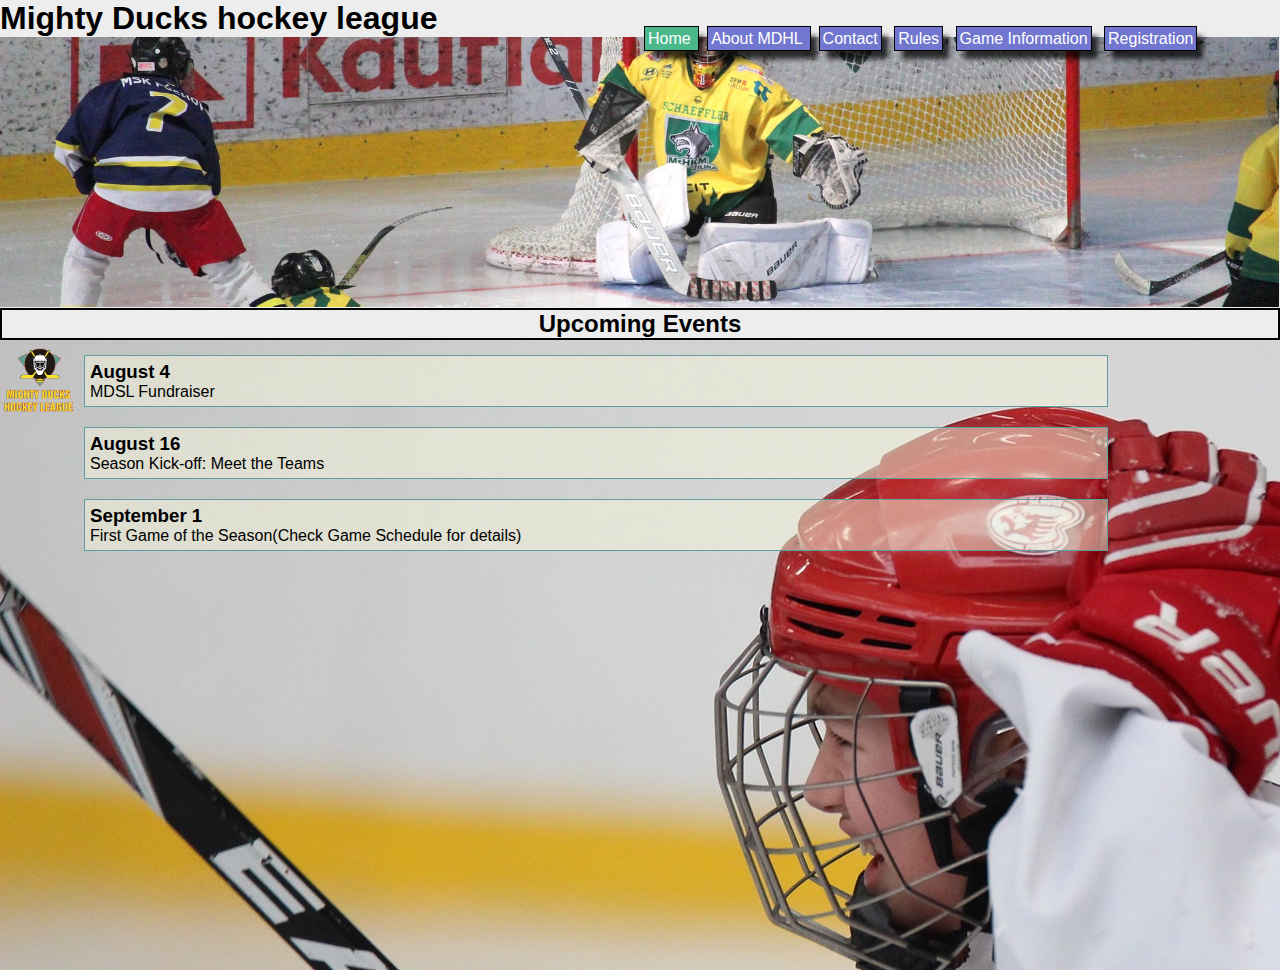
<file: index.html>
<!DOCTYPE html>
<html lang="en">

<head>
    <meta charset="UTF-8">
    <meta http-equiv="X-UA-Compatible" content="IE=edge">
    <meta name="viewport" content="width=device-width, initial-scale=1.0">
    <link rel="stylesheet" href="style.css">
    <link rel="shortcut icon" href="./assets/favicon.ico" type="image/x-icon">
    <title>Hockey League</title>
</head>

<body>
    <header>
        <h1 id="titulo">Mighty Ducks hockey league</h1>
        <div class="portada">
    
            <nav>
                <a class="active" href="#">Home </a>
                <a class="item" href="./AboutMDHL.html">About MDHL </a>
                <a class="item" href="./Contact.html">Contact</a>
                <a class="item" href="./Rules.html">Rules</a>
                <a class="item" href="./GameInformation.html">Game Information</a>
                <a class="item" href="./registration.html">Registration</a>
    
            </nav>
            <img src="./assets/design2_image1.jpg" alt="">
        </div>
    </header>

    <main>
        <article class="articulos">
            <h2 class="lugar">Upcoming Events</h2>
            <div class="contenedor">
                <img src="./assets/Logo_Mighty_ducks-01.png" alt="Logo de mighty ducks" class="logo">
                <div class="mastercard">
                <section class="tarjeta1">
                    <h3 class="fecha">August 4</h3>
                    <p>MDSL Fundraiser</p>
                </section>
                <section class="tarjeta1">
                    <h3 class="fecha">August 16</h3>
                    <p>Season Kick-off: Meet the Teams</p>
                </section>
                <section class="tarjeta1">
                    <h3 class="fecha">September 1</h3>
                    <p>First Game of the Season(Check Game Schedule for details)</p>
                </section>
                </div>
            </div>
            
        </article>
        
    </main>





</body>

</html>
</file>
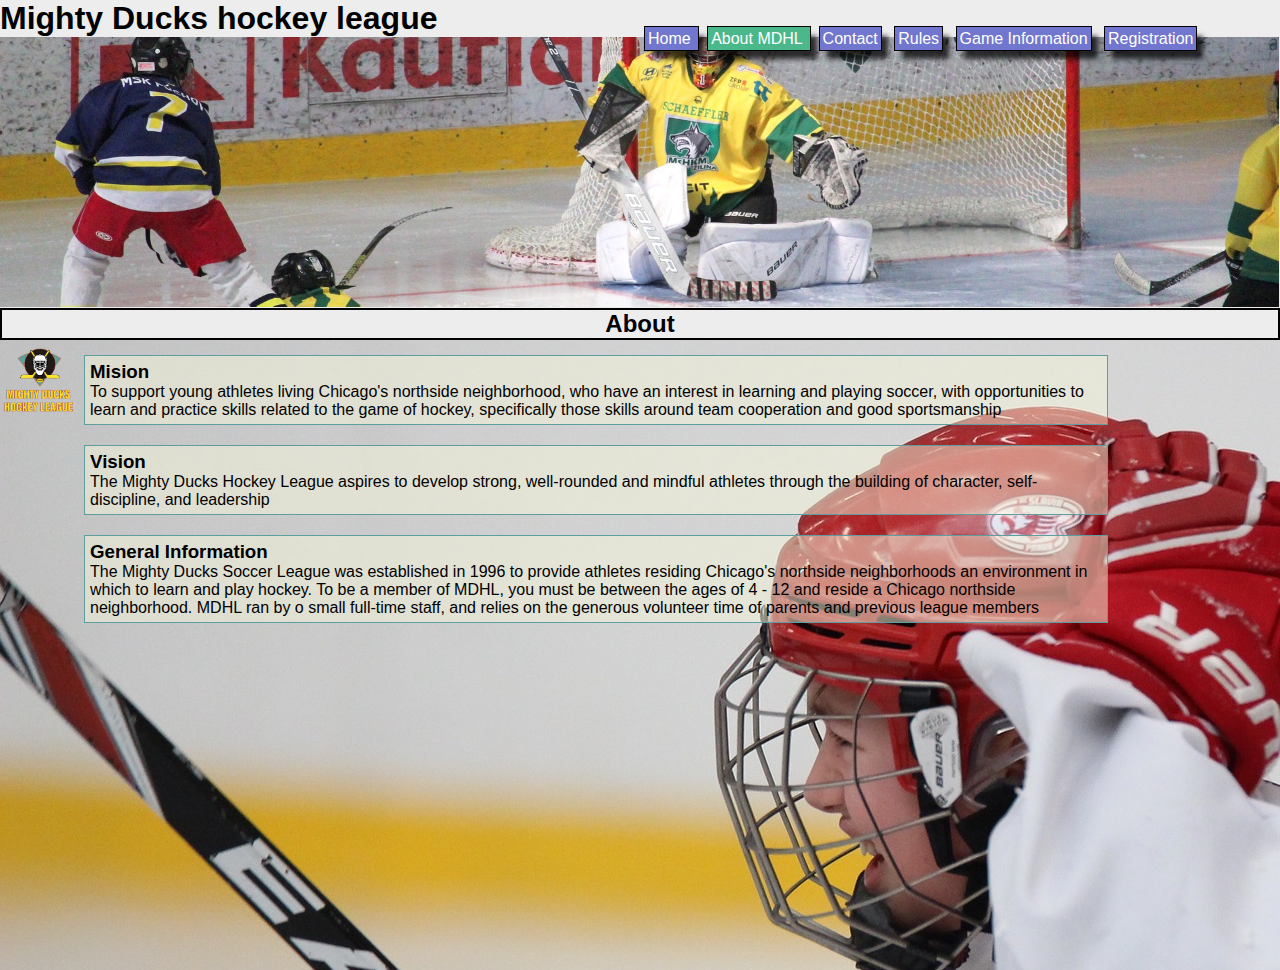
<file: AboutMDHL.html>
<!DOCTYPE html>
<html lang="en">
<head>
    <meta charset="UTF-8">
    <meta http-equiv="X-UA-Compatible" content="IE=edge">
    <meta name="viewport" content="width=device-width, initial-scale=1.0">
    <link rel="stylesheet" href="style.css">
    <link rel="shortcut icon" href="./assets/favicon.ico" type="image/x-icon">
    <title>AboutMDHL</title>
</head>
<body>
    <header>
        

        <h1 >Mighty Ducks hockey league</h1>
        <div class="portada">
            <nav>
                <a class="item" href="./index.html">Home </a>
                <a class="active" href="#">About MDHL </a>
                <a class="item" href="./Contact.html">Contact</a>
                <a class="item" href="./Rules.html">Rules</a>
                <a class="item" href="./GameInformation.html">Game Information</a>
                <a class="item" href="./registration.html">Registration</a>
    
                
            </nav>
            <img src="./assets/design2_image1.jpg" alt="">
        </div>
    </header>
    <main>
        <article class="articulos">
            
            <h2 class="lugar">About</h2>
            <div class="contenedor">
                <img class="logo" src="./assets/Logo_Mighty_ducks-01.png"  alt="Logo de mighty ducks">
                <div class="mastercard">
                <section class="tarjeta1">
                    <h3>Mision</h3>
                    <p>To support young athletes living Chicago's northside neighborhood, who have an interest in 
                    learning and playing soccer, with opportunities to learn and practice skills related to the game of 
                    hockey, specifically those skills around team cooperation and good sportsmanship</p>
                </section>
                <section class="tarjeta1">
                    <h3>Vision</h3>
                    <p>The Mighty Ducks Hockey League aspires to develop strong, well-rounded and mindful athletes 
                    through the building of character, self-discipline, and leadership</p>
                </section>
                <section class="tarjeta1">
                    <h3>General Information </h3>
                    <p>The Mighty Ducks Soccer League was established in 1996 to provide athletes residing 
                    Chicago's northside neighborhoods an environment in which to learn and play hockey. To be a 
                    member of MDHL, you must be between the ages of 4 - 12 and reside a Chicago northside 
                    neighborhood. MDHL ran by o small full-time staff, and relies on the generous volunteer time of 
                    parents and previous league members</p>
                </section>
                </div>
            </div>
        </article>
    </main>
    
    
</body>
</html>
</file>
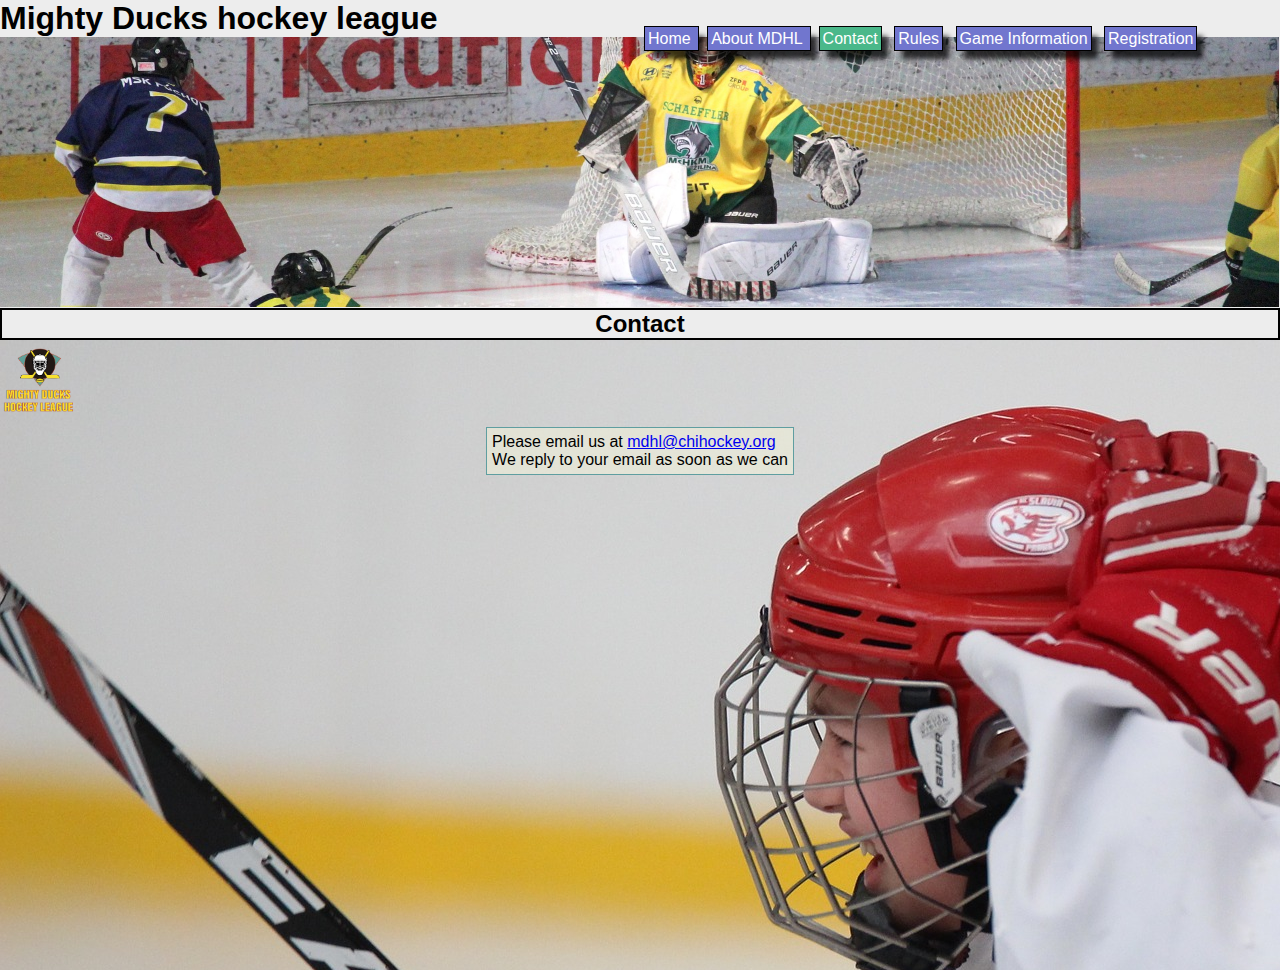
<file: Contact.html>
<!DOCTYPE html>
<html lang="en">
<head>
    <meta charset="UTF-8">
    <meta http-equiv="X-UA-Compatible" content="IE=edge">
    <meta name="viewport" content="width=device-width, initial-scale=1.0">
    <link rel="stylesheet" href="style.css">
    <link rel="shortcut icon" href="./assets/favicon.ico" type="image/x-icon">
    <title>Contact</title>
</head>
<body>
    <header>
        
        <h1>Mighty Ducks hockey league</h1>
        <div class="portada">
        <nav>
                <a class="item" href="./index.html">Home </a>
                <a class="item" href="./AboutMDHL.html">About MDHL </a>
                <a class="active" href="#">Contact</a>
                <a class="item" href="./Rules.html">Rules</a>
                <a class="item" href="./GameInformation.html">Game Information</a>
                <a class="item" href="./registration.html">Registration</a>
            </nav>
            <img src="./assets/design2_image1.jpg"  alt="">
        </div>
    </header>
    <main>
        <article class="articulos " >
            <h2 class="lugar">Contact</h2>
            <div class="contenedorContactame">
                <img class="logo" src="./assets/Logo_Mighty_ducks-01.png"  alt="Logo de mighty ducks">
            
                <div class="tarjeta1 contactame " >
                    <p>Please email us at <a href="mailto:mdhl@chihockey.org">mdhl@chihockey.org</a>
                    <br>   We reply to your email as soon as we can</p>
                </div>
            
            
            </div>
        </article>
    </main>
    
</body>
</html>
</file>
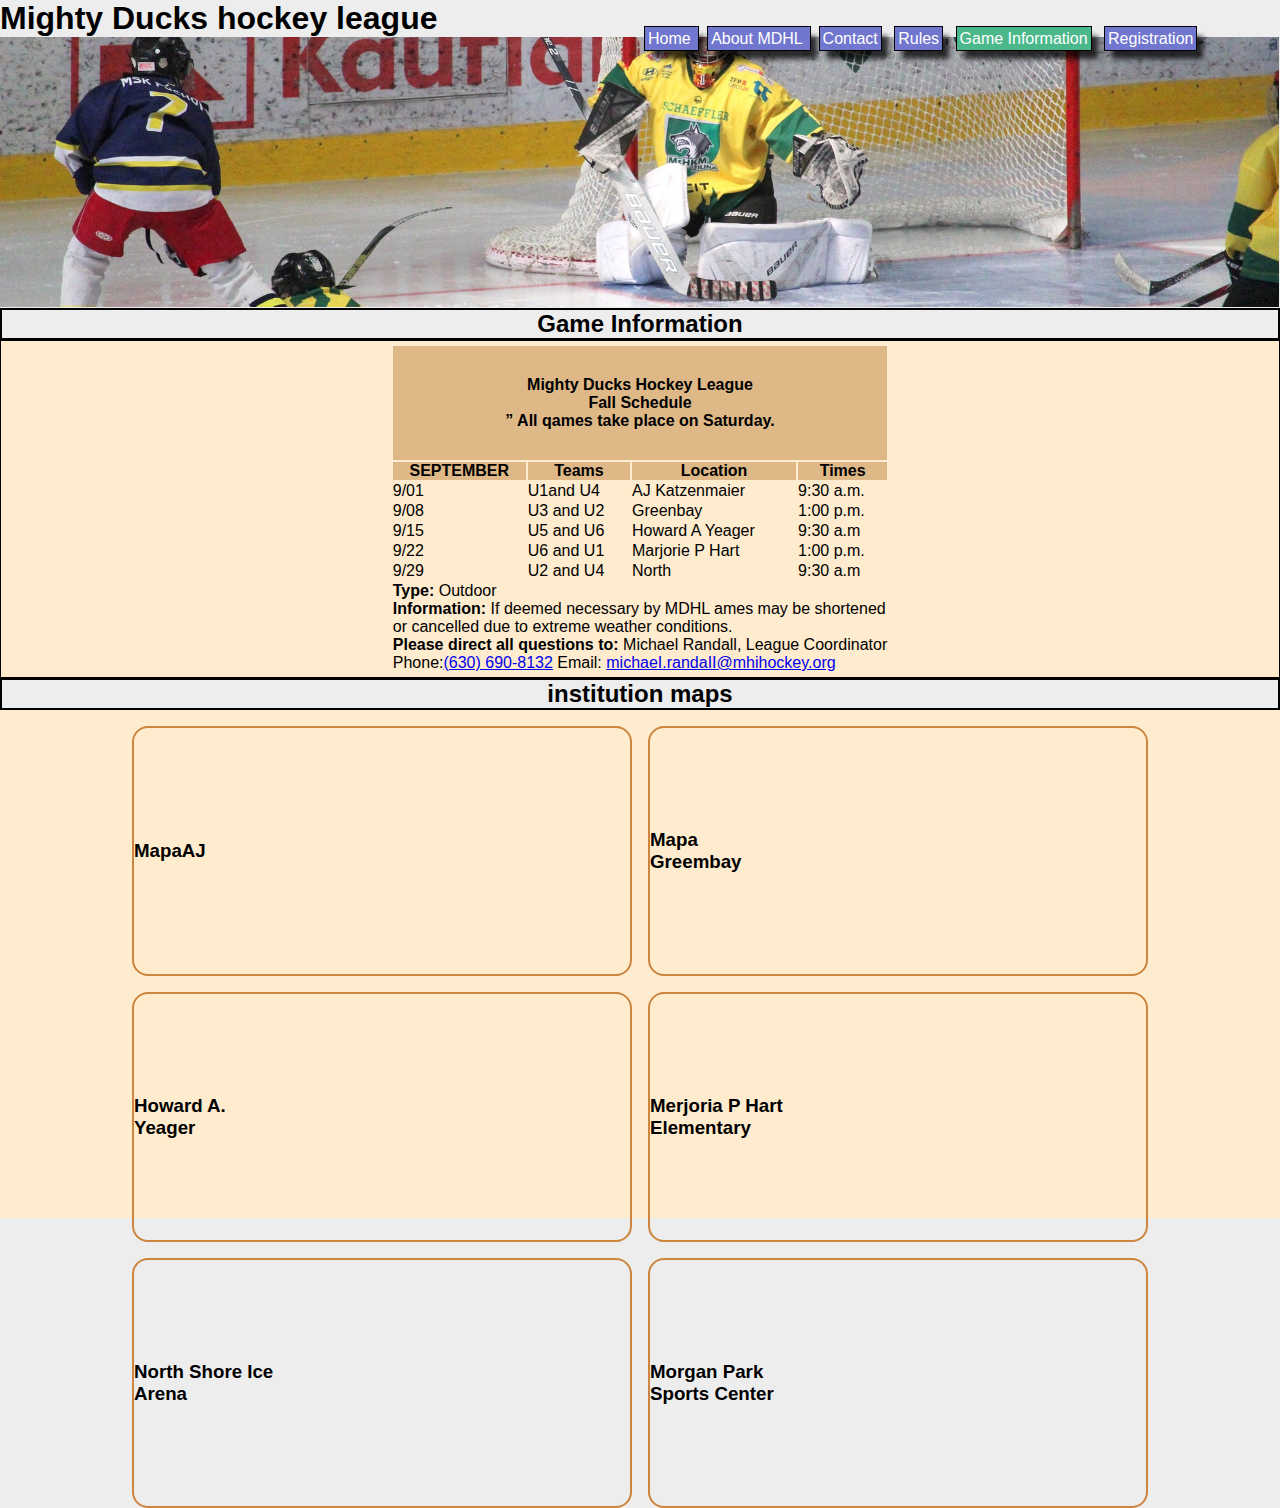
<file: GameInformation.html>
<!DOCTYPE html>
<html lang="en">
<head>
    <meta charset="UTF-8">
    <meta http-equiv="X-UA-Compatible" content="IE=edge">
    <meta name="viewport" content="width=device-width, initial-scale=1.0">
    <link rel="stylesheet" href="style.css">
    <link rel="shortcut icon" href="./assets/favicon.ico" type="image/x-icon">
    <title>Game Information</title>
</head>
<body>
    <header>
        <h1 id="titulo">Mighty Ducks hockey league</h1>
        <div class="portada">
    
            <nav>
                <a class="item" href="./index.html">Home </a>
                <a class="item" href="./AboutMDHL.html">About MDHL </a>
                <a class="item" href="./Contact.html">Contact</a>
                <a class="item" href="./Rules.html">Rules</a>
                <a class="active" href="#">Game Information</a>
                <a class="item" href="./registration.html">Registration</a>
    
            </nav>
            <img src="./assets/design2_image1.jpg" alt="">
        </div>
    </header>
    
    <main class="articulos">
        <h2 class="lugar">Game Information</h2>
            <table class="conteinerRules">
                
                <tr>
                    <th class="titulo" colspan="4">Mighty Ducks Hockey League<br>
                        Fall Schedule<br>
                    
                    ” All qames take place on Saturday.</th>
                </tr>
                <tr>
                    
                    <th>SEPTEMBER</th>
                    <th>Teams</th>
                    <th>Location</th>
                    <th>Times</th>
                    
                </tr>
                <tr>
                    <td >9/01 </td>
                    <td>U1and U4</td>
                    <td>AJ Katzenmaier</td>
                    <td>9:30 a.m.</td>
                </tr>
                <tr>
                    <td>9/08</td>
                    <td>U3 and U2</td>
                    <td>Greenbay</td>
                    <td>1:00 p.m.</td>
                </tr>
                <tr>
                    <td>9/15</td>
                    <td>U5 and U6</td>
                    <td>Howard A Yeager</td>
                    <td>9:30 a.m</td>
                </tr>
                <tr>
                    <td>9/22</td>
                    <td>U6 and U1</td>
                    <td>Marjorie P Hart</td>
                    <td>1:00 p.m.</td>
                </tr>
                <tr>
                    <td>9/29</td>
                    <td>U2 and U4</td>
                    <td>North</td>
                    <td>9:30 a.m</td>
                </tr>
                
                    <tr>
                        <td colspan="4"><b>Type:</b>  Outdoor <br>
                            <b>Information:</b>  If deemed necessary by MDHL ames may be shortened<br>
                                or cancelled due to extreme weather conditions.<br>
                            
                            
                            <b>Please direct all questions to:</b> Michael Randall, League Coordinator<br>
                            Phone:<a href="tel:+(630)690-8132" target="_blank">(630) 690-8132</a> Email: <a href="mailto:michaeI.randaII@mhihockey.org" target="_blank">michaeI.randaII@mhihockey.org</a></td>
                    </tr>
                
            </table>
            <section id="mapas">
                <h2>institution maps</h2>
                <article>
                    <h3>MapaAJ</h3>
                    <iframe  title="MapaAJ" src="https://www.google.com/maps/embed?pb=!1m14!1m8!1m3!1d5957827.760468748!2d-91.44542693892784!3d43.18650516093071!3m2!1i1024!2i768!4f13.1!3m3!1m2!1s0x880f932fbc6ba7cd%3A0xcf2bbe275c6da815!2sAJ%20Katzenmaier%20Academy!5e0!3m2!1sen!2sar!4v1676635869542!5m2!1sen!2sar"  allowfullscreen="" referrerpolicy="no-referrer-when-downgrade"></iframe>
                </article>
                <article>
                    <h3>Mapa Greembay</h3>
                    <iframe title="Mapa Greembay" src="https://www.google.com/maps/embed?pb=!1m14!1m8!1m3!1d91064.52877092782!2d-88.1951522!3d44.4994506!3m2!1i1024!2i768!4f13.1!3m3!1m2!1s0x8802fa54437d3b65%3A0xf63728c8a91e81ef!2sGreen%20Bay%20Gamblers%20Hockey!5e0!3m2!1sen!2sar!4v1676637121158!5m2!1sen!2sar"  allowfullscreen=""  referrerpolicy="no-referrer-when-downgrade"></iframe>
                </article>
                <article>
                    <h3>Howard A. Yeager</h3>
                    <iframe title="Howard A. Yeager"src="https://www.google.com/maps/embed?pb=!1m14!1m8!1m3!1d11801.080246623287!2d-87.8538811!3d42.3154383!3m2!1i1024!2i768!4f13.1!3m3!1m2!1s0x880feccac26b07c5%3A0x8b51fa5d6efe771a!2sHoward%20A.%20Yeager%20School%20(PREK-K)!5e0!3m2!1ses!2sar!4v1676637224091!5m2!1ses!2sar"  allowfullscreen="" referrerpolicy="no-referrer-when-downgrade"></iframe>
                </article>
                <article>
                    <h3>Merjoria P Hart Elementary</h3>
                    <iframe title="Merjoria P Hart Elementary" src="https://www.google.com/maps/embed?pb=!1m18!1m12!1m3!1d2968.2898383819593!2d-87.6459727!3d41.9296229!2m3!1f0!2f0!3f0!3m2!1i1024!2i768!4f13.1!3m3!1m2!1s0x880fd30f2637f9d7%3A0xdbff5d5dfcfcfa35!2sMarjorie%20P%20Hart%20Elementary!5e0!3m2!1sen!2sar!4v1676637305967!5m2!1sen!2sar" allowfullscreen="" referrerpolicy="no-referrer-when-downgrade"></iframe>
                </article>
                <article>
                    <h3>North Shore Ice Arena</h3>
                    <iframe title="North Shore Ice Arena" src="https://www.google.com/maps/embed?pb=!1m14!1m8!1m3!1d189620.38634699644!2d-87.9264981!3d42.0470714!3m2!1i1024!2i768!4f13.1!3m3!1m2!1s0x880fc6e58cafb32b%3A0xb352c3a8231a21dc!2sNorth%20Shore%20Ice%20Arena!5e0!3m2!1sen!2sar!4v1676637471806!5m2!1sen!2sar"  allowfullscreen=""  referrerpolicy="no-referrer-when-downgrade"></iframe>
                </article>
                <article>
                    <h3>Morgan Park Sports Center</h3>
                    <iframe title="Morgan Park" src="https://www.google.com/maps/embed?pb=!1m14!1m8!1m3!1d190428.2888466331!2d-87.7804084!3d41.7756868!3m2!1i1024!2i768!4f13.1!3m3!1m2!1s0x880e24c3caa4dc99%3A0xc2d4aebd2c577cff!2sMorgan%20Park%20Sports%20Center!5e0!3m2!1sen!2sar!4v1676637908481!5m2!1sen!2sar"  allowfullscreen=""  referrerpolicy="no-referrer-when-downgrade"></iframe>
                </article>

            </section>
            
            
    </main>

</body>
</html>
</file>
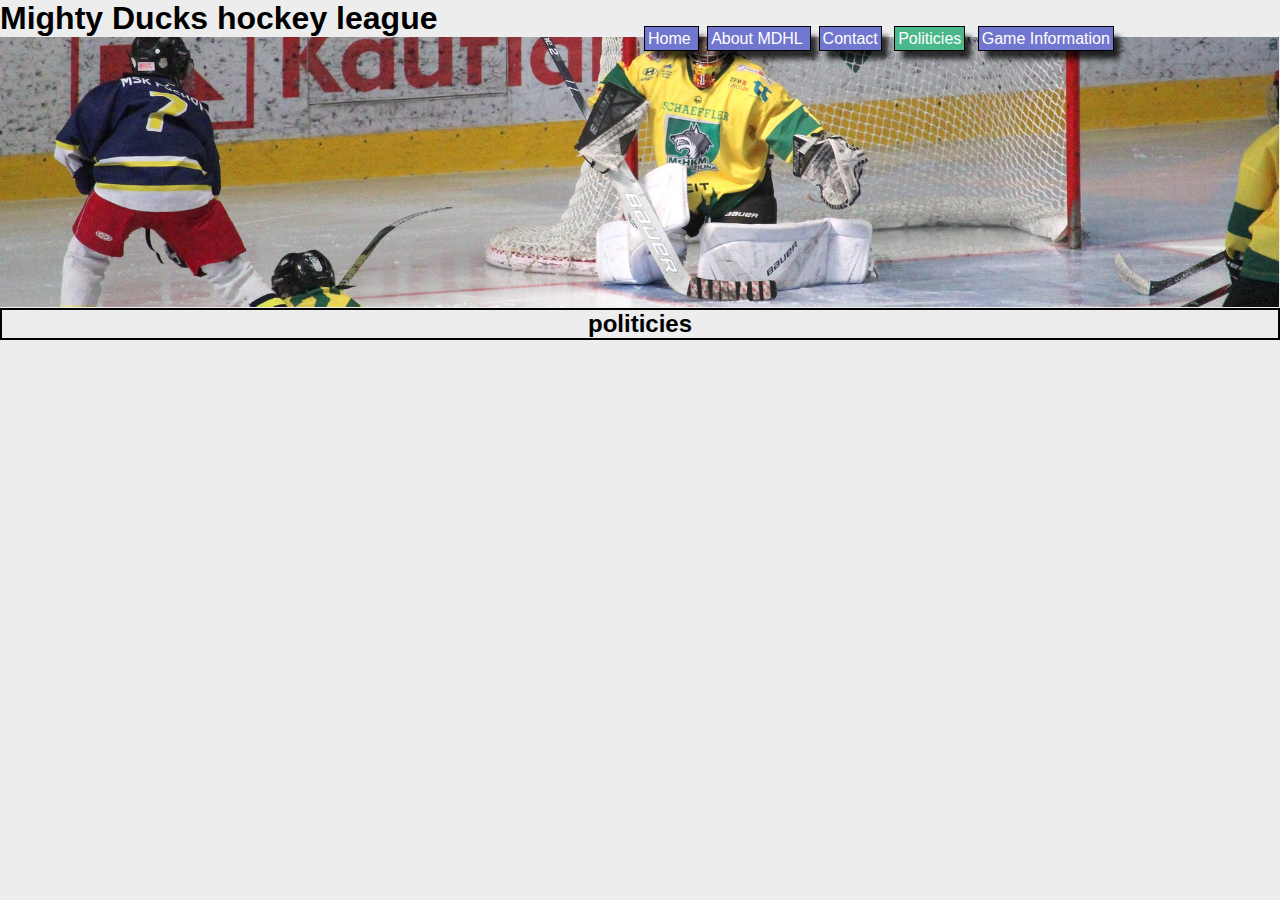
<file: Politicies.html>
<!DOCTYPE html>
<html lang="en">
<head>
    <meta charset="UTF-8">
    <meta http-equiv="X-UA-Compatible" content="IE=edge">
    <meta name="viewport" content="width=device-width, initial-scale=1.0">
    <link rel="stylesheet" href="style.css">
    <link rel="shortcut icon" href="./assets/favicon.ico" type="image/x-icon">
    <title>Politicies</title>
</head>
<body>
    <header>
        <h1 id="titulo">Mighty Ducks hockey league</h1>
    </header>
    <div class="portada">

        <nav>
            <a class="item" href="./index.html">Home </a>
            <a class="item" href="./AboutMDHL.html">About MDHL </a>
            <a class="item" href="./Contact.html">Contact</a>
            <a class="active" href="#">Politicies</a>
            <a class="item" href="./GameInformation.html">Game Information</a>


        </nav>
        <img src="./assets/design2_image1.jpg" alt="">
    </div>
    <main class="articulos">
        <h2 class="lugar">politicies</h2>

    </main>

</body>
</html>
</file>
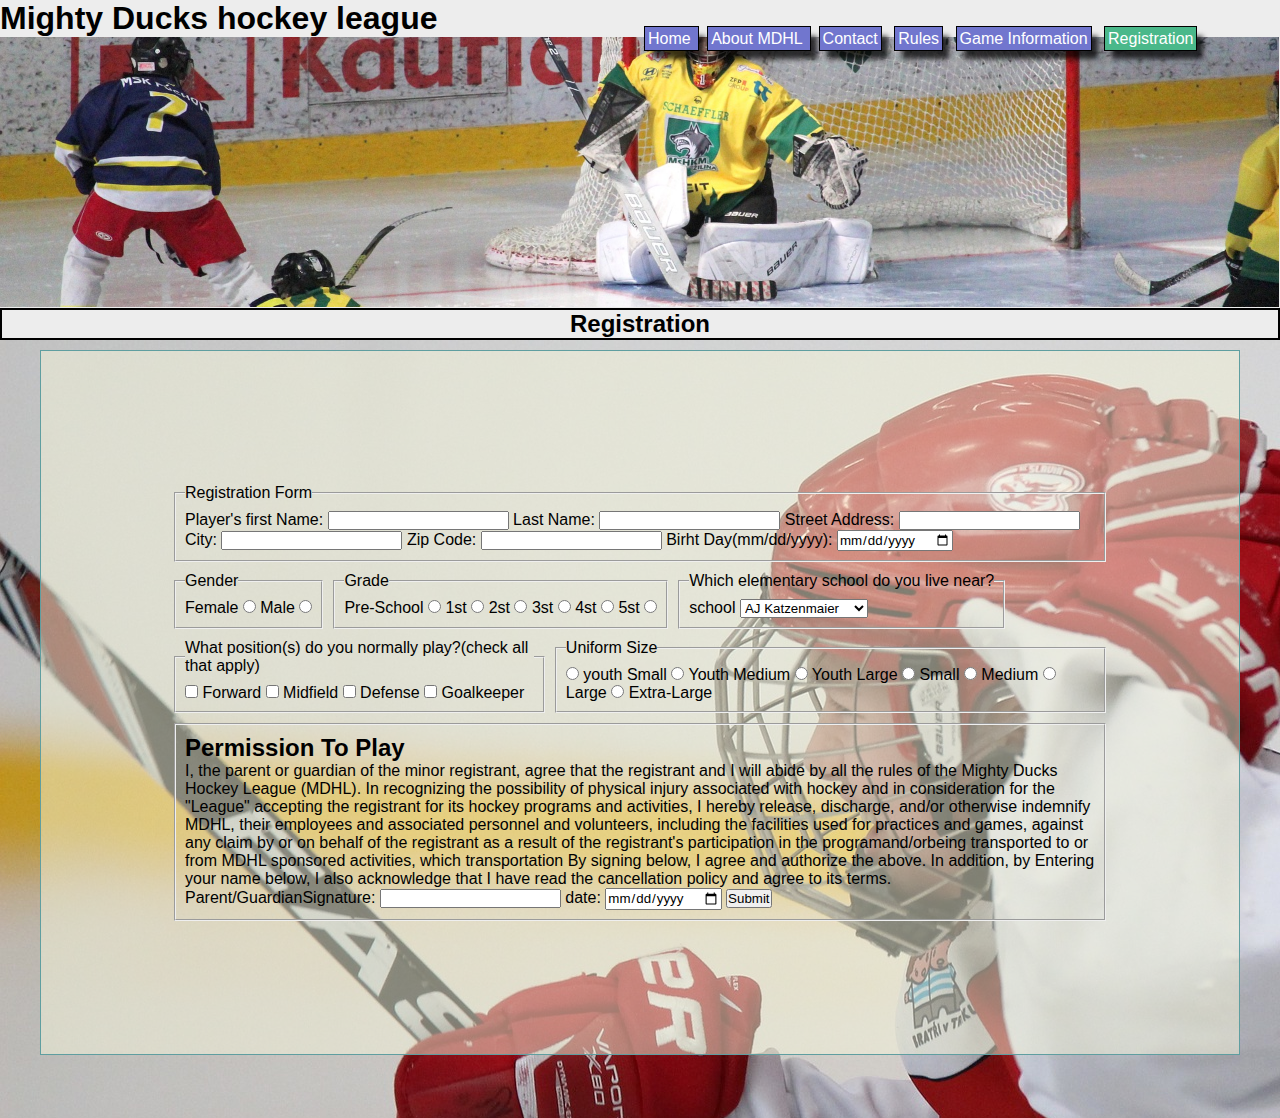
<file: registration.html>
<!DOCTYPE html>
<html lang="en">
<head>
    <meta charset="UTF-8">
    <meta http-equiv="X-UA-Compatible" content="IE=edge">
    <meta name="viewport" content="width=device-width, initial-scale=1.0">
    <link rel="stylesheet" href="style.css">
    <link rel="shortcut icon" href="./assets/favicon.ico" type="image/x-icon">
    <title>Registration</title>
</head>
<body>
    <header>
        
        <h1>Mighty Ducks hockey league</h1>
        <div class="portada">
            <nav>
                    <a class="item" href="./index.html">Home </a>
                    <a class="item" href="./AboutMDHL.html">About MDHL </a>
                    <a class="item" href="./Contact.html">Contact</a>
                    <a class="item" href="./Rules.html">Rules</a>
                    <a class="item" href="./GameInformation.html">Game Information</a>
                    <a class="active" href="#">Registration</a>
            </nav>
            <img src="./assets/design2_image1.jpg"  alt="">
            </div>
    </header>
    
<main class="contenedorRegistro">
    <h2 class="lugar">Registration</h2>
    <form action="./show_data.html" method="get">
        <fieldset>
            <legend>Registration Form</legend>
            <label for="firstName">Player's first Name:</label>
            <input type="text" name="firstName" id="firstName">

            <label for="lastName">Last Name:</label>
            <input type="text" name="lastName" id="lastName">

            <label for="street">Street Address:</label>
            <input type="text" name="street" id="street">
            
            <label for="city">City:</label>
            <input type="text" name="city" id="city">

            <label for="zipCode">Zip Code:</label>
            <input type="number" name="zipCode" id="zipCode">

            <label for="birhtDay">Birht Day(mm/dd/yyyy):</label>
            <input type="date" name="birhtDay" id="birhtDay">
        </fieldset>
            <div class="gradoGenero">
                <fieldset>
                    <legend>Gender</legend>
                    <label >
                        Female
                        <input type="radio" name="genero" value="F">
                    </label>
                    <label >
                        Male
                        <input type="radio" name="genero" value="M">
                    </label>
                </fieldset>
                <fieldset>
                    <legend>Grade</legend>
                    <label >
                        Pre-School
                        <input type="radio" name="grade" value="Pre">
                    </label>
                    <label >
                        1st
                        <input type="radio" name="grade" value="1st">
                    </label>
                    <label >
                        2st
                        <input type="radio" name="grade" value="2st">
                    </label>
                    <label >
                        3st
                        <input type="radio" name="grade" value="3st">
                    </label>
                    <label >
                        4st
                        <input type="radio" name="grade" value="4st">
                    </label>
                    <label >
                        5st
                        <input type="radio" name="grade" value="5st">
                    </label>
                </fieldset>
                
                <!-- <fieldset>
                    <legend>Closest School</legend>
                    <input type="radio" name="SchoolClose" value="AJ K" id="AJ Karsenmaier">
                    <label for="AJ Karsenmaier">AJ Karsenmaier</label>
                    <input type="radio" name="SchoolClose" value="P Hart" id="Marjorie P Hart">
                    <label for="Marjorie P Hart">Marjorie P Hart</label>
                    <input type="radio" name="SchoolClose" value="Green" id="Greembay">
                    <label for="Greembay">Greembay</label>
                    <br>
                    <input type="radio" name="SchoolClose" value="North" id="North Elementary">
                    <label for="North Elementary">North Elementary</label>
                    <input type="radio" name="SchoolClose" value="HaY" id="Howard A Yeager">
                    <label for="Howard A Yeager">Howard A Yeager</label>
                    <input type="radio" name="SchoolClose" value="South" id="South Elementary">
                    <label for="South Elementary">South Elementary</label>
                </fieldset> -->
                <fieldset>
                    <legend>Which elementary school do you live near?</legend>
                    <label for="School">school</label>
                    <select name="School" id="School">
                        <option value="AJ Katzenmaier">AJ Katzenmaier</option>
                        <option value="Greenbay">Greenbay</option>
                        <option value="Howard A Yeager">Howard A Yeager</option>
                        <option value="Marjorie P Hart">Marjorie P Hart</option>
                        <option value="South Elementary">South Elementary</option>
                        <option value="North Elementary">North Elementary</option>
                    </select>
                </fieldset>
            </div>
            <div class="gradoGenero">
                <fieldset id="uniform">
                    <legend>What position(s) do you normally play?(check all that apply)</legend>
                    <input type="checkbox" name="position" value="Forward" id="forward">
                    <label for="forward">Forward</label>
                    <input type="checkbox" name="position" value="Midfield" id="Midfield">
                    <label for="Midfield">Midfield</label>
                    <input type="checkbox" name="position" value="Defense" id="Defense">
                    <label for="Defense">Defense</label>
                    <input type="checkbox" name="position" value="Goalkeeper" id="Goalkeeper">
                    <label for="Goalkeeper">Goalkeeper</label>
                </fieldset>
                
                <fieldset>
                    <legend>Uniform Size</legend>
                    <input type="radio" name="uniform" value="Ysmal" id="Youth_Smal">
                    <label for="Youth_Smal">youth Small</label>
                    <input type="radio" name="uniform" value="YMedium" id="Youth_Medium">
                    <label for="Youth_Medium">Youth Medium</label>
                    <input type="radio" name="uniform" value="YLarge" id="Youth_Large">
                    <label for="Youth_Large">Youth Large</label>
                    <input type="radio" name="uniform" value="Small" id="Small">
                    <label for="Small">Small</label>
                    <input type="radio" name="uniform" value="Medium" id="Medium">
                    <label for="Medium">Medium</label>
                    <input type="radio" name="uniform" value="Large" id="Large">
                    <label for="Large">Large</label>
                    <input type="radio" name="uniform" value="Extra-Large" id="Extra-Large">
                    <label for="Extra-Large">Extra-Large</label>
                </fieldset>
            </div>
            <fieldset>
                <h2>Permission To Play</h2>
                <p>I, the parent or guardian of the minor registrant, agree that the registrant and I will
                abide by all the rules of the Mighty Ducks Hockey League (MDHL). In recognizing the possibility 
                of physical injury associated with hockey and in consideration for the "League" accepting the registrant 
                for its hockey programs and activities, I hereby release, discharge, and/or otherwise indemnify MDHL, their employees 
                and associated personnel and volunteers, including the facilities used for practices and games, against any claim by or on 
                behalf of the registrant as a result of the registrant's participation in the programand/orbeing transported to or from MDHL 
                sponsored activities, which transportation By signing below, I agree and authorize the above. In addition,
                by Entering your name below,
            I also acknowledge that I have read the cancellation policy and agree to its terms.</p>
            <label for="FirmaTutor">Parent/GuardianSignature:</label>
            <input type="text" name="FirmaTutor" id="FirmaTutor">
            <label for="fechaFirma">date:</label>
            <input type="date" name="fechaFirma" id="fechaFirma">
            <input type="submit">
            </fieldset>
            

        
    </form>
</main>
</file>
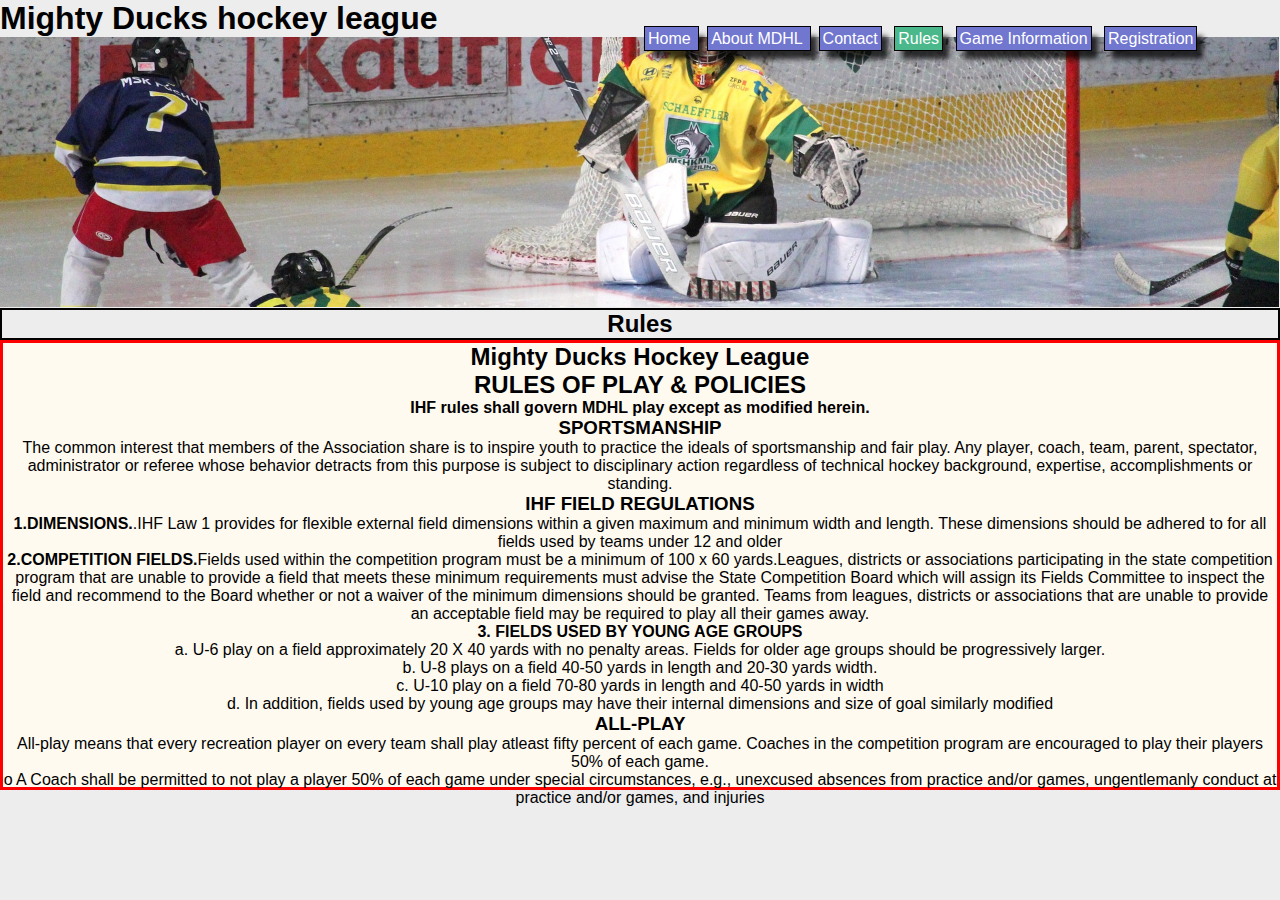
<file: Rules.html>
<!DOCTYPE html>
<html lang="en">
<head>
    <meta charset="UTF-8">
    <meta http-equiv="X-UA-Compatible" content="IE=edge">
    <meta name="viewport" content="width=device-width, initial-scale=1.0">
    <link rel="stylesheet" href="style.css">
    <link rel="shortcut icon" href="./assets/favicon.ico" type="image/x-icon">
    <title>Rules</title>
</head>
<body>
    <header>
        <h1 id="titulo">Mighty Ducks hockey league</h1>
        <div class="portada">
    
            <nav>
                <a class="item" href="./index.html">Home </a>
                <a class="item" href="./AboutMDHL.html">About MDHL </a>
                <a class="item" href="./Contact.html">Contact</a>
                <a class="active" href="#">Rules</a>
                <a class="item" href="./GameInformation.html">Game Information</a>
                <a class="item" href="./registration.html">Registration</a>
    
    
            </nav>
            <img src="./assets/design2_image1.jpg" alt="">
        </div>
    </header>
    <main class="articulos">
        <h2 class="lugar">Rules</h2>
            <article class="listaDePoliticas">
                <h2><b>Mighty Ducks Hockey League <br>
                    RULES OF PLAY & POLICIES</b></h2>
                    <h4>IHF rules shall govern MDHL play except as modified herein.</h4>
                    <h3><b>SPORTSMANSHIP</b></h3>
                    <p>The common interest that members of the Association share is to inspire 
                        youth to practice the ideals of sportsmanship and fair play. Any player, coach, 
                        team, parent, spectator, administrator or referee whose behavior detracts from 
                        this purpose is subject to disciplinary action regardless of technical hockey 
                        background, expertise, accomplishments or standing.</p>
                        <h3><b>IHF FIELD REGULATIONS</b></h3>
                        <ol>
                            <li><b>1.DIMENSIONS.</b>.IHF Law 1 provides for flexible external field dimensions within 
                                a given maximum and minimum width and length. These dimensions should be 
                                adhered to for all fields used by teams under 12 and older</li>
                            <li><b>2.COMPETITION FIELDS.</b>Fields used within the competition program must be 
                                a minimum of 100 x 60 yards.Leagues, districts or associations participating in 
                                the state competition program that are unable to provide a field that meets these 
                                minimum requirements must advise the State Competition Board which will 
                                assign its Fields Committee to inspect the field and recommend to the Board 
                                whether or not a waiver of the minimum dimensions should be granted. Teams 
                                from leagues, districts or associations that are unable to provide an acceptable 
                                field may be required to play all their games away.</li>
                            <li><b>3. FIELDS USED BY YOUNG AGE GROUPS</b>
                                <ol>
                                    <li>a. U-6 play on a field approximately 20 X 40 yards with no penalty areas. Fields 
                                        for older age groups should be progressively larger.
                                    </li>
                                    <li>
                                        b. U-8 plays on a field 40-50 yards in length and 20-30 yards width.
                                    </li>
                                    <li>
                                        c. U-10 play on a field 70-80 yards in length and 40-50 yards in width
                                    </li>
                                    <li>
                                        d. In addition, fields used by young age groups may have their internal 
                                            dimensions and size of goal similarly modified
                                    </li>

                                </ol>
                            </li>
                            <li>
                                <h3>ALL-PLAY</h3>
                                <p>All-play means that every recreation player on every team shall play atleast 
                                    fifty percent of each game. Coaches in the competition program are encouraged 
                                    to play their players 50% of each game. 
                                    </p>
                                    <ul>
                                        <li>o A Coach shall be permitted to not play a player 50% of each game 
                                            under special circumstances, e.g., unexcused absences from practice 
                                            and/or games, ungentlemanly conduct at practice and/or games, and 
                                            injuries</li>
                                    </ul>

                            </li>
                        </ol>
            </article>

    </main>

</body>
</html>
</file>
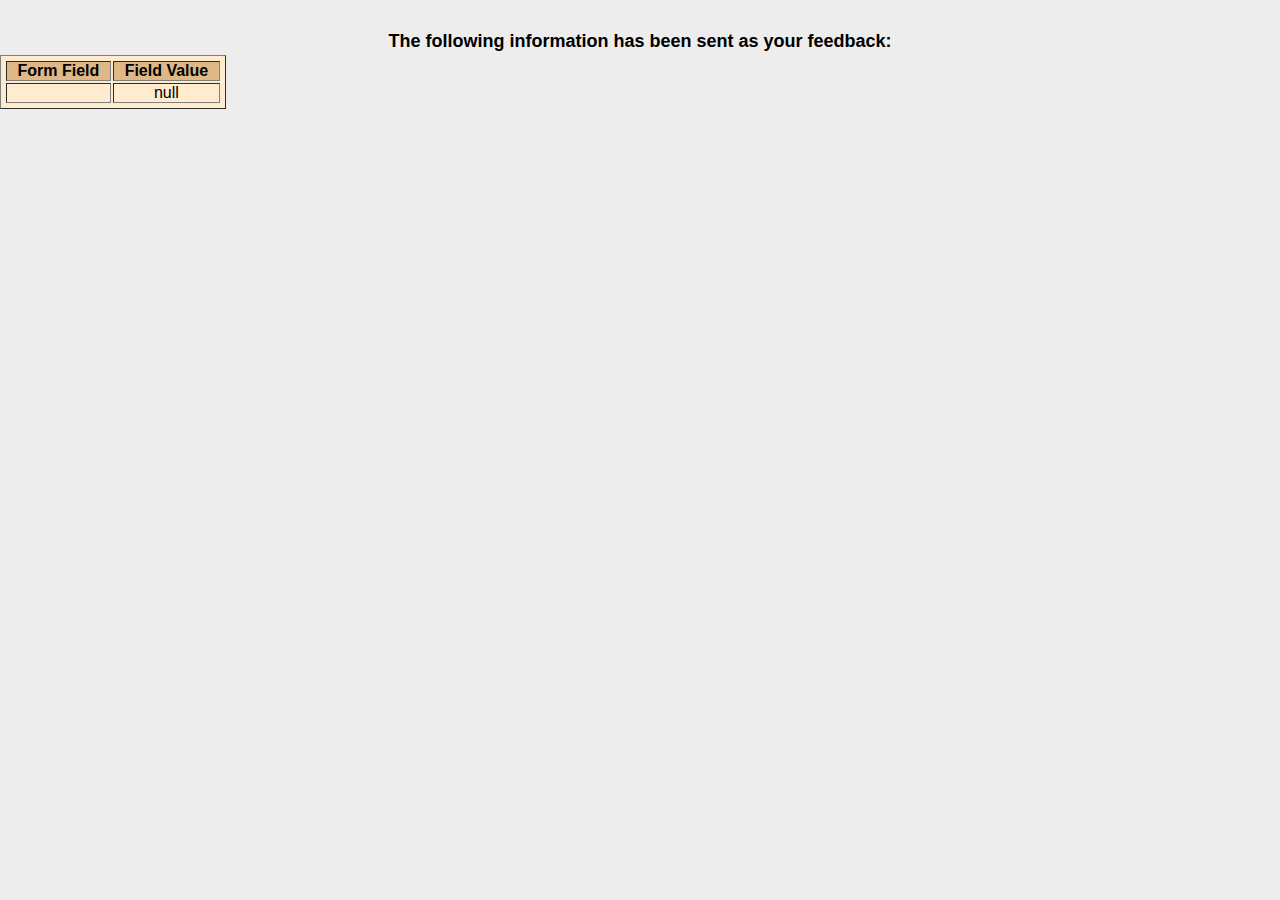
<file: show_data.html>
<!DOCTYPE html>
<html lang="en">
<head>
    <meta charset="UTF-8">
    <meta http-equiv="X-UA-Compatible" content="IE=edge">
    <meta name="viewport" content="width=device-width, initial-scale=1.0">
    <link rel="stylesheet" href="style.css">
    <link rel="shortcut icon" href="./assets/favicon.ico" type="image/x-icon">
    <title>feedback sent</title>
</head>
<body>
<p align=center>&nbsp;</p>
<h1 align=center><font size="+1">The following information has been sent as your
    feedback:</font></h1>

<table border="1" align=center width="226">
    <tr>
    <th align="center">Form Field</th>
    <th align="center">Field Value</th>
    </tr>

<script language="javascript">
var args = location.search.substr(1).split('&');
for (var i = 0; i < args.length; ++i) {
    var parts = args[i].split('=');
    if (parts != null) {
    var field = parts[0];
    var value = parts[1];
    if (value == null) {
    value = "null"
    }
    else {
    value = '"' + unescape(value.replace(/\+/g, ' ')) + '"';
    }

    document.writeln('<tr><td align="center">' + field + '</td>');
    document.writeln('<td align="center">' + value + '</td></tr>');
}
}
</script>

<noscript>
<tr><td>
<p>You need to turn on Javascript in your browser.</p>

<p>In Microsoft Internet Explorer 4 or greater:</p>
<ul>
<li>From the "Tools" menu (in IE 4, it's the "View" menu), select "Internet Options".</li>
<li>Click on the "Security" tab.</li>
<li>Click on the "Custom Level" button. (In IE 4, select "Custom"
and then click on "Settings...".)</li>
<li>Under "Active scripting" make sure "Enable" is selected.</li>
</ul>

<p>In Netscape version 4 or greater:</p>
<ul>
<li>From the <b>Edit</b> menu, select <b>Preferences</b>.</li>
<li>In the <b>Category</b> list on the left, click on the word "Advanced".</li>
<li>In the panel on the right, make sure "Enable JavaScript" is checked.</li>
<li>Click the <b>OK</b> button.</li>
</ul>

</td></tr>
</noscript>

</table>
</body>
</html>
</file>
<file: style.css>
*{
    margin: 0;
    padding: 0;
    box-sizing: border-box;
    font-family: Arial, Helvetica, sans-serif;
    }

body{
    background-color: #ededed;
}
.portada{
    position: relative;
    
}
div>img {
    width: 100%;
    background-repeat: no-repeat;
    object-fit: cover;
    height: 30vh;
    margin-bottom: -3px;
    margin-left: -1px;
    
}
nav{
    position: absolute;
    top: -7px;
    left: 50%;


}
nav>a{
    padding: 3px;
}
nav>a:hover{
    background-color: rgb(74, 184, 138);
}


.item{

    background-color: rgb(113, 118, 206);
    margin: 4px;
    border: 1px solid black;
    text-decoration: none;
    color: white;
    -webkit-box-shadow: 7px 9px 5px -1px rgba(0,0,0,0.75);
-moz-box-shadow: 7px 9px 5px -1px rgba(0,0,0,0.75);
box-shadow: 7px 9px 5px -1px rgba(0,0,0,0.75);
}
.active{
    background-color: rgb(74, 184, 138);
    margin: 4px;
    border: 1px solid black;
    text-decoration: none;
    color: white;
    -webkit-box-shadow: 7px 9px 5px -1px rgba(0,0,0,0.75);
-moz-box-shadow: 7px 9px 5px -1px rgba(0,0,0,0.75);
box-shadow: 7px 9px 5px -1px rgba(0,0,0,0.75);
}


.articulos{
    display: flex;
    background-color: floralwhite;
    flex-wrap: wrap;
    flex-direction: column;
    

}
.lugar{
    justify-content: flex-start;
    align-items: center;
    border: 2px solid black;
    margin-top: 0px; 
    height: min-content ;
    width: 100%;
    text-align: center;
    background-color: #ededed;
}
.logo{
    
    width: 5rem;
    height: 5rem;
}

.contenedor{
    display: flex ;
    width: 100%;
    background-image: url("./assets/hockey_1.jpg");
    object-fit: contain;
    height: 70vh;
    
}
.fecha{
    margin: 0px;
}
.imagenes{
    object-fit: cover;
    height: 70%;
    width: 100%;
    margin: -1px;

}
.contactame{
    display: flex;
    justify-content: space-around;
    align-self: center;
    margin-left: 1rem;

}

.tarjeta1{
    
    margin: 10px 0px;
    border: 1px solid cadetblue;
    padding: 5px;
    background-color: rgba(245, 245, 220, 0.505);


}

.mastercard{
    display: flex;
    flex-direction: column;
    width: 80%;
    margin: 5px;
}

.conteinerRules{
    display: flex;
    border: 1px solid black;
    justify-content: center;
    justify-self: center;

}

th{
    background-color: burlywood;
    color: black;
    
}
table{
    background-color: blanchedalmond;
    padding: 3px;
}

.titulo{
    padding: 30px;
    text-align: center;
}

.listaDePoliticas{
    display: flex;
    flex-direction: column;
    text-align: center;
    border: 3px solid red;
    height: 50vh;
    
    
}

form{
    border: 1px solid cadetblue;
    background-color: rgba(245, 245, 220, 0.505);
    display: flex;
    align-self: center;
    margin: 40px;
    margin-top: 10px;
    padding: 10%;
    flex-direction: column;
    align-content: space-between;


}


.contenedorRegistro{
    display: flex ;
    width: 100%;
    background-image: url("./assets/hockey_1.jpg");
    object-fit: contain;
    height: 90vh;
    flex-direction: column;
}

fieldset{
    margin: 5px;
    padding: 9px;
    
}


.gradoGenero{
    display: flex;
    flex-direction: row;
    
}

iframe{
    width:497px;
    height:246px; 
    border:0px;
    border-radius: 1rem;
}

#mapas{
    background-color: blanchedalmond;
    height: 60vh;
    display: flex;
    flex-wrap: wrap;
    gap: 1rem;
    justify-content: center;

}
main>section>article{
    border: 2px solid peru;
    width: 500px;
    height: 250px;
    border-radius: 1rem;
    display: flex;


    
}
main>section>article>h3{
    display: flex;
    
    align-items: center;
    gap: 1rem;
}

main>section>h2{
    justify-content: flex-start;
    align-items: center;
    border: 2px solid black;
    margin-top: 0px; 
    height: min-content ;
    width: 100%;
    text-align: center;
    background-color: #ededed;
}

.contenedorContactame{
    display: flex ;
    width: 100%;
    background-image: url("./assets/hockey_1.jpg");
    object-fit: contain;
    height: 70vh;
    flex-direction: column;
    
}
</file>
